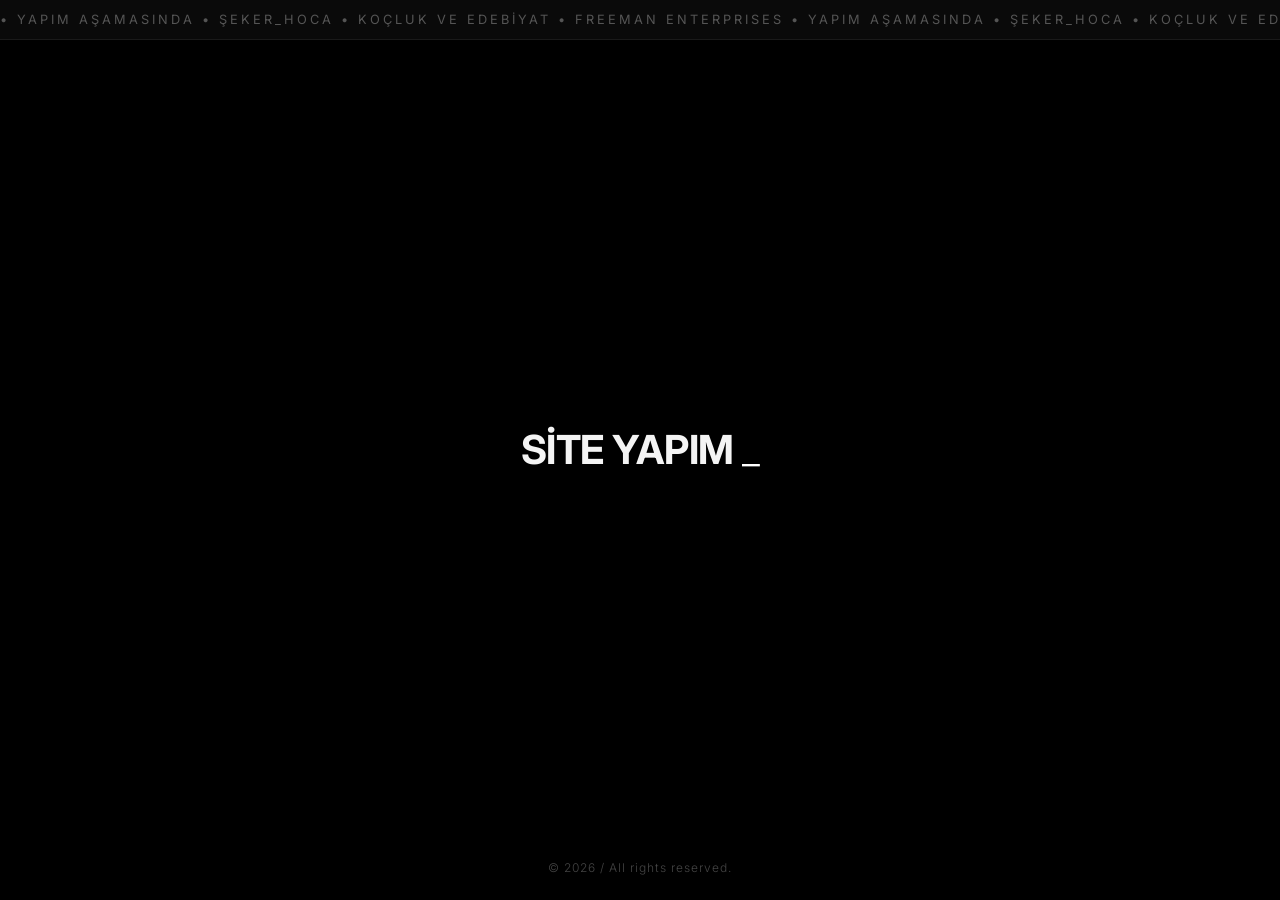
<file: prep.html>
<!DOCTYPE html>
<html lang="tr">
<head>
    <meta charset="UTF-8">
    <meta name="viewport" content="width=device-width, initial-scale=1.0">
    <title>Freeman Enterprises</title>
    
    <!-- Modern ve Düz Font: Inter -->
    <link rel="preconnect" href="https://fonts.googleapis.com">
    <link rel="preconnect" href="https://fonts.gstatic.com" crossorigin>
    <link href="https://fonts.googleapis.com/css2?family=Inter:wght@300;400;700&display=swap" rel="stylesheet">

    <style>
        /* Sıfırlama ve Temel Ayarlar */
        * {
            margin: 0;
            padding: 0;
            box-sizing: border-box;
        }

        body {
            background-color: #000000;
            color: #ffffff;
            font-family: 'Inter', -apple-system, BlinkMacSystemFont, "Segoe UI", Roboto, sans-serif;
            height: 100vh;
            display: flex;
            flex-direction: column;
            justify-content: center;
            align-items: center;
            overflow: hidden;
            position: relative;
        }

        /* Üstteki Sonsuz Akan Yazı (Kusursuz Döngü) */
        .marquee-container {
            position: absolute;
            top: 0;
            left: 0;
            width: 100%;
            background: #0a0a0a;
            border-bottom: 1px solid #1a1a1a;
            padding: 12px 0;
            overflow: hidden;
        }

        .marquee-content {
            display: flex;
            width: max-content;
            animation: marquee 25s linear infinite;
        }

        .marquee-text {
            font-size: 0.8rem;
            font-weight: 400;
            letter-spacing: 3px;
            color: #555;
            text-transform: uppercase;
            white-space: nowrap;
            padding-right: 5px;
        }

        /* Yarıya kadar kayıp başa sararak sonsuz döngü yaratır */
        @keyframes marquee {
            0% { transform: translateX(0); }
            100% { transform: translateX(-50%); }
        }

        /* Merkezdeki Daktilo Alanı */
        .content-box {
            text-align: center;
            padding: 0 20px;
            width: 100%;
        }

        .typewriter-container {
            font-size: clamp(1.2rem, 3.5vw, 2.5rem);
            font-weight: 700; /* Daha kalın ve tok bir görünüm */
            line-height: 1.5;
            margin: 0 auto;
            color: #f4f4f4;
            letter-spacing: -0.5px; /* Yazıyı biraz daha derli toplu gösterir */
        }

        /* Yanıp Sönen İmleç */
        .cursor {
            display: inline-block;
            font-weight: 300;
            color: #fff;
            animation: blink 0.8s step-end infinite;
        }

        @keyframes blink {
            from, to { opacity: 1; }
            50% { opacity: 0; }
        }

        /* Alt bilgi */
        .footer {
            position: absolute;
            bottom: 25px;
            font-size: 0.75rem;
            font-weight: 300;
            color: #444;
            letter-spacing: 1px;
        }
    </style>
</head>
<body>

    <!-- Sonsuz Akan Yazı (İçerik ikiye katlandı ki döngü kırılmasın) -->
    <div class="marquee-container">
        <div class="marquee-content">
            <div class="marquee-text">
                • YAPIM AŞAMASINDA • ŞEKER_HOCA • KOÇLUK VE EDEBİYAT • FREEMAN ENTERPRISES • YAPIM AŞAMASINDA • ŞEKER_HOCA • KOÇLUK VE EDEBİYAT • FREEMAN ENTERPRISES &nbsp;
            </div>
            <div class="marquee-text">
                • YAPIM AŞAMASINDA • ŞEKER_HOCA • KOÇLUK VE EDEBİYAT • FREEMAN ENTERPRISES • YAPIM AŞAMASINDA • ŞEKER_HOCA • KOÇLUK VE EDEBİYAT • FREEMAN ENTERPRISES &nbsp;
            </div>
        </div>
    </div>

    <!-- Ana İçerik (Daktilo) -->
    <div class="content-box">
        <h1 class="typewriter-container">
            <span id="typewriter"></span><span class="cursor">_</span>
        </h1>
    </div>

    <!-- Alt Bilgi -->
    <div class="footer">
        &copy; 2026 / All rights reserved.
    </div>

    <!-- Çok Satırlı Daktilo Efekti İçin JS -->
    <script>
        const textLines = [
            "SİTE YAPIM AŞAMASINDA",
            "ŞEKER HOCA KOÇLUK VE EDEBİYAT",
            "FREEMAN ENTERPRISES™ 2026"
        ];
        
        const typeTarget = document.getElementById("typewriter");
        let lineIndex = 0;
        let charIndex = 0;

        function typeWriterEffect() {
            if (lineIndex < textLines.length) {
                // Mevcut satırdaki harfleri yazdır
                if (charIndex < textLines[lineIndex].length) {
                    typeTarget.innerHTML += textLines[lineIndex].charAt(charIndex);
                    charIndex++;
                    setTimeout(typeWriterEffect, 50); // Harf yazma hızı (ms)
                } 
                // Satır bittiğinde alt satıra geç
                else {
                    typeTarget.innerHTML += "<br>";
                    lineIndex++;
                    charIndex = 0;
                    setTimeout(typeWriterEffect, 350); // Alt satıra geçme bekleme süresi
                }
            }
        }

        // Sayfa yüklendiğinde efekti başlat
        setTimeout(typeWriterEffect, 600);
    </script>

</body>
</html>
</file>
